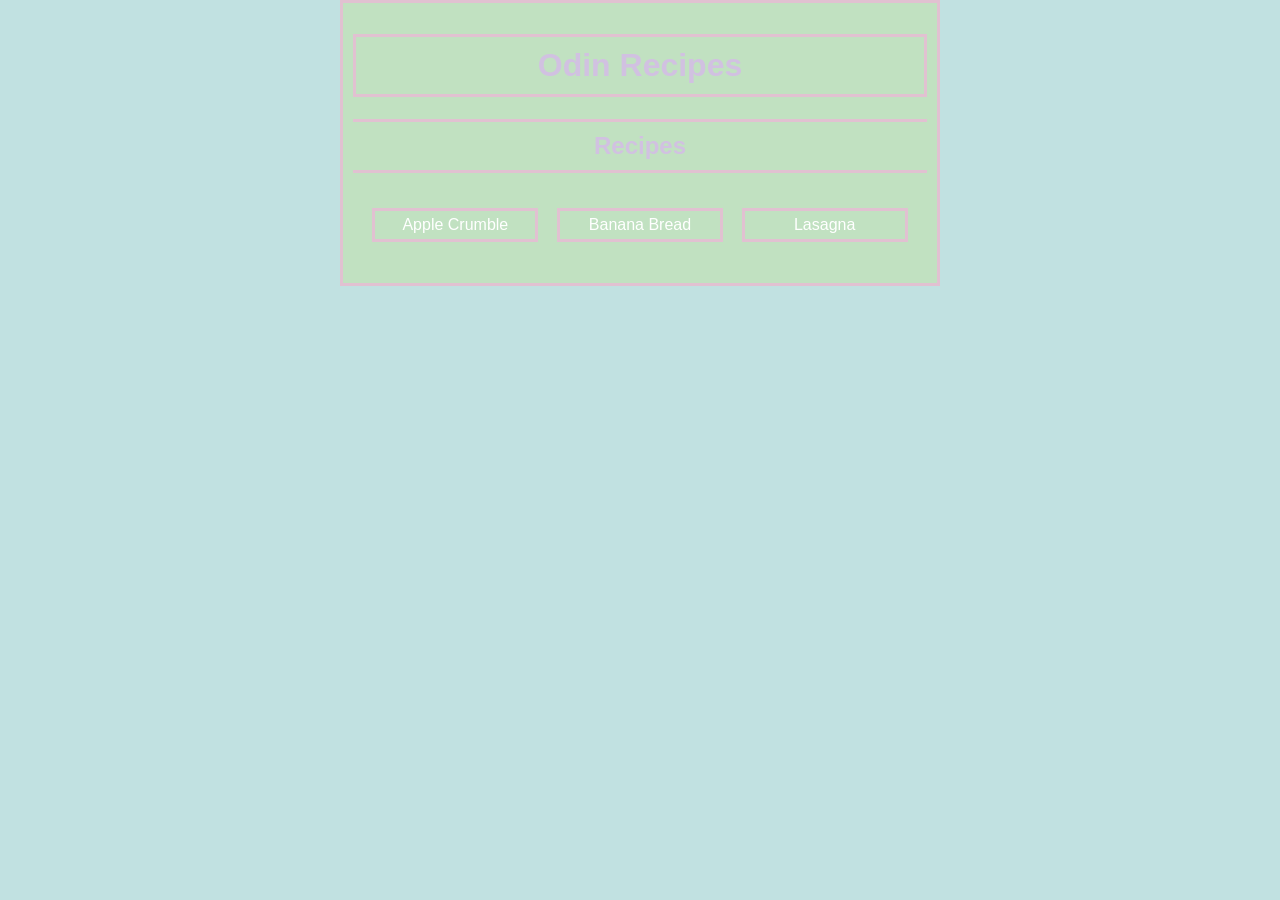
<file: index.html>
<!DOCTYPE html>
<html lang="en">
<head>
    <meta charset="UTF-8">
    <meta name="viewport" content="width=device-width, initial-scale=1.0">
    <title>Odin Recipes</title>
    <link rel="stylesheet" href="css/style.css">
</head>
<body>
    <div class="layer1">
        <h1 class="heading">Odin Recipes</h1>
        <h2>Recipes</h2>
        <ul class="rlist">
            <li class="homelist"><a href="recipes/apple-crumble.html">Apple Crumble</a></li>
            <li class="homelist"><a href="recipes/banana-bread.html">Banana Bread</a></li>
            <li class="homelist"><a href="recipes/lasagna.html">Lasagna</a></li>
        </ul>
    </div>
</html>
</file>
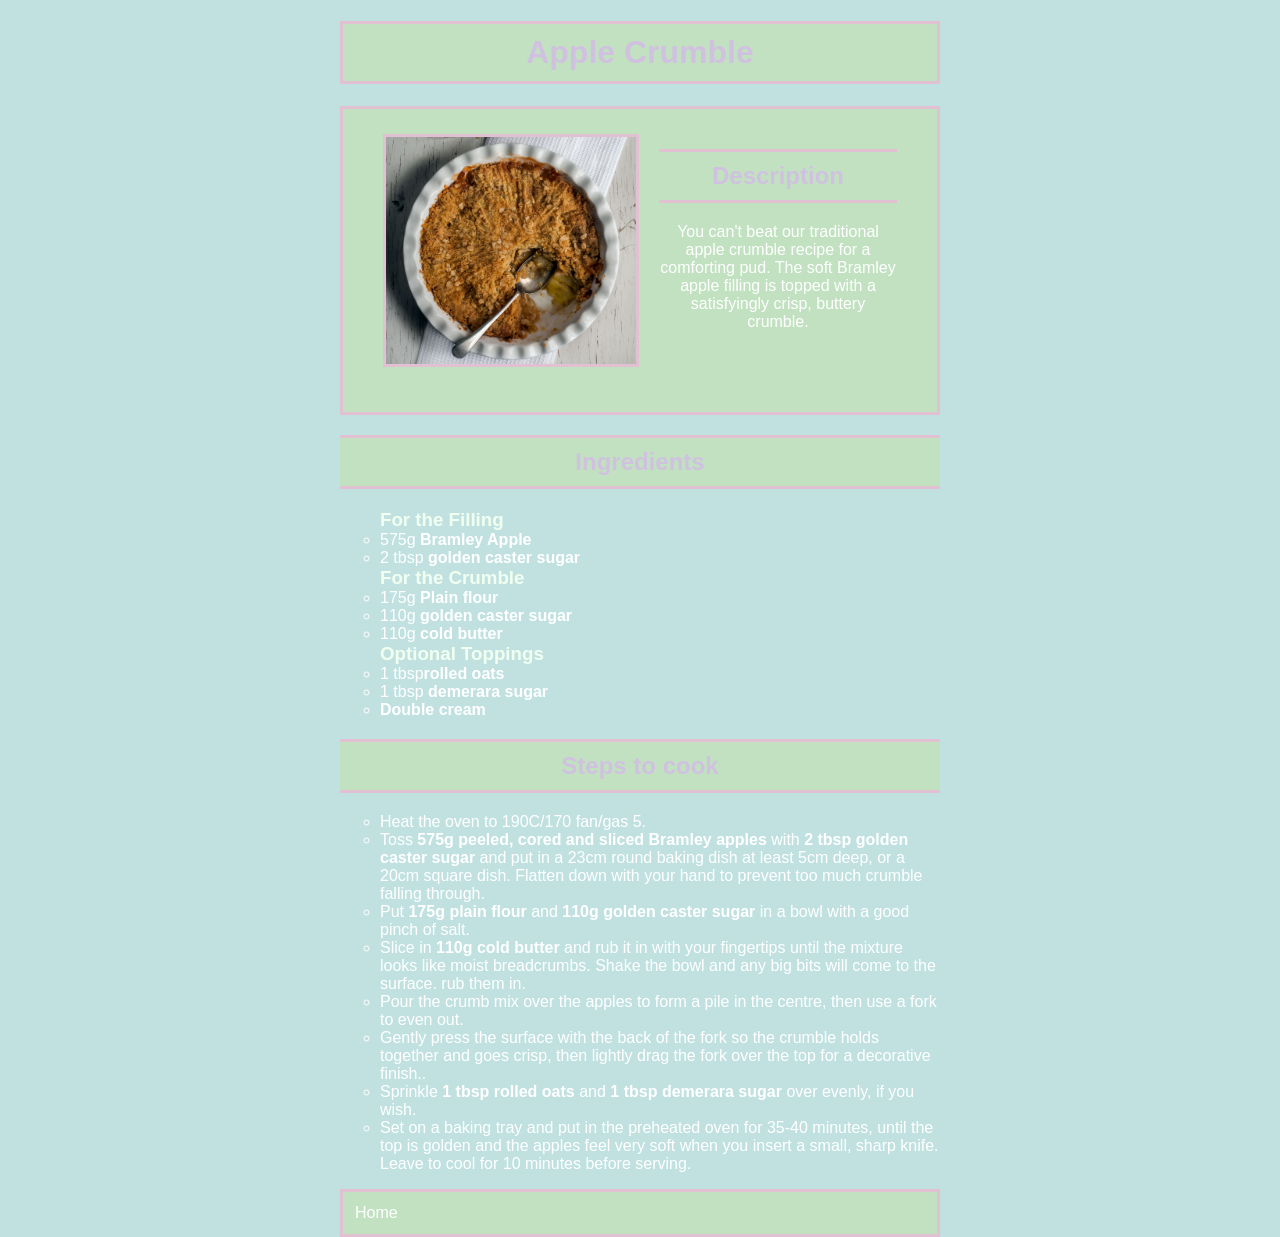
<file: recipes/apple-crumble.html>
<!DOCTYPE html>
<html lang="en">
<head>
    <meta charset="UTF-8">
    <meta name="viewport" content="width=device-width, initial-scale=1.0">
    <title>Odin Recipes | Apple Crumble</title>
    <link rel="stylesheet" href="../css/style.css">
</head>
<body>
    <h1 class="heading">Apple Crumble</h1>
    <div class="container">
        <img class="container__image" src="../img/apple-crumble.jpg" width="400" alt="Image of a semi-eaten apple crumble">
        <div class="container__text">
            <h2>Description</h2>
            <p>You can't beat our traditional apple crumble recipe for a comforting pud. The soft Bramley apple filling is topped with a satisfyingly crisp, buttery crumble.</p>
        </div>
    </div>
    <h2>Ingredients</h2>
    <ul class="ilist">
        <h3>For the Filling</h3>
        <li>575g <strong>Bramley Apple</strong></li>
        <li>2 tbsp <strong>golden caster sugar</strong></li>
        <h3>For the Crumble</h3>
        <li>175g <strong>Plain flour</strong></li>
        <li>110g <strong>golden caster sugar</strong></li>
        <li>110g <strong>cold butter</strong></li>
        <h3>Optional Toppings</h3>
        <li>1 tbsp<strong>rolled oats</strong></li>
        <li>1 tbsp <strong>demerara sugar</strong></li>
        <li><strong>Double cream</strong></li>
    </ul>
    <h2>Steps to cook</h2>
    <ol class="ilist">
        <li>Heat the oven to 190C/170 fan/gas 5.</li>
        <li>Toss <strong>575g peeled, cored and sliced Bramley apples</strong> with <strong>2 tbsp golden caster sugar</strong> and put in a 23cm round baking dish at least 5cm deep, or a 20cm square dish. Flatten down with your hand to prevent too much crumble falling through.</li>
        <li>Put <strong>175g plain flour</strong> and <strong>110g golden caster sugar</strong> in a bowl with a good pinch of salt.</li>
        <li>Slice in <strong>110g cold butter</strong> and rub it in with your fingertips until the mixture looks like moist breadcrumbs. Shake the bowl and any big bits will come to the surface. rub them in.</li>
        <li>Pour the crumb mix over the apples to form a pile in the centre, then use a fork to even out.</li>
        <li>Gently press the surface with the back of the fork so the crumble holds together and goes crisp, then lightly drag the fork over the top for a decorative finish.</strong>.</li>
        <li>Sprinkle <strong>1 tbsp rolled oats</strong> and <strong>1 tbsp demerara sugar</strong> over evenly, if you wish.</li>
        <li>Set on a baking tray and put in the preheated oven for 35-40 minutes, until the top is golden and the apples feel very soft when you insert a small, sharp knife. Leave to cool for 10 minutes before serving.</li>
    </ol>
</body>
<footer>
    <!-- Return to homepage (index) -->
    <a href="../index.html">Home</a>
</footer>
</html>
</file>
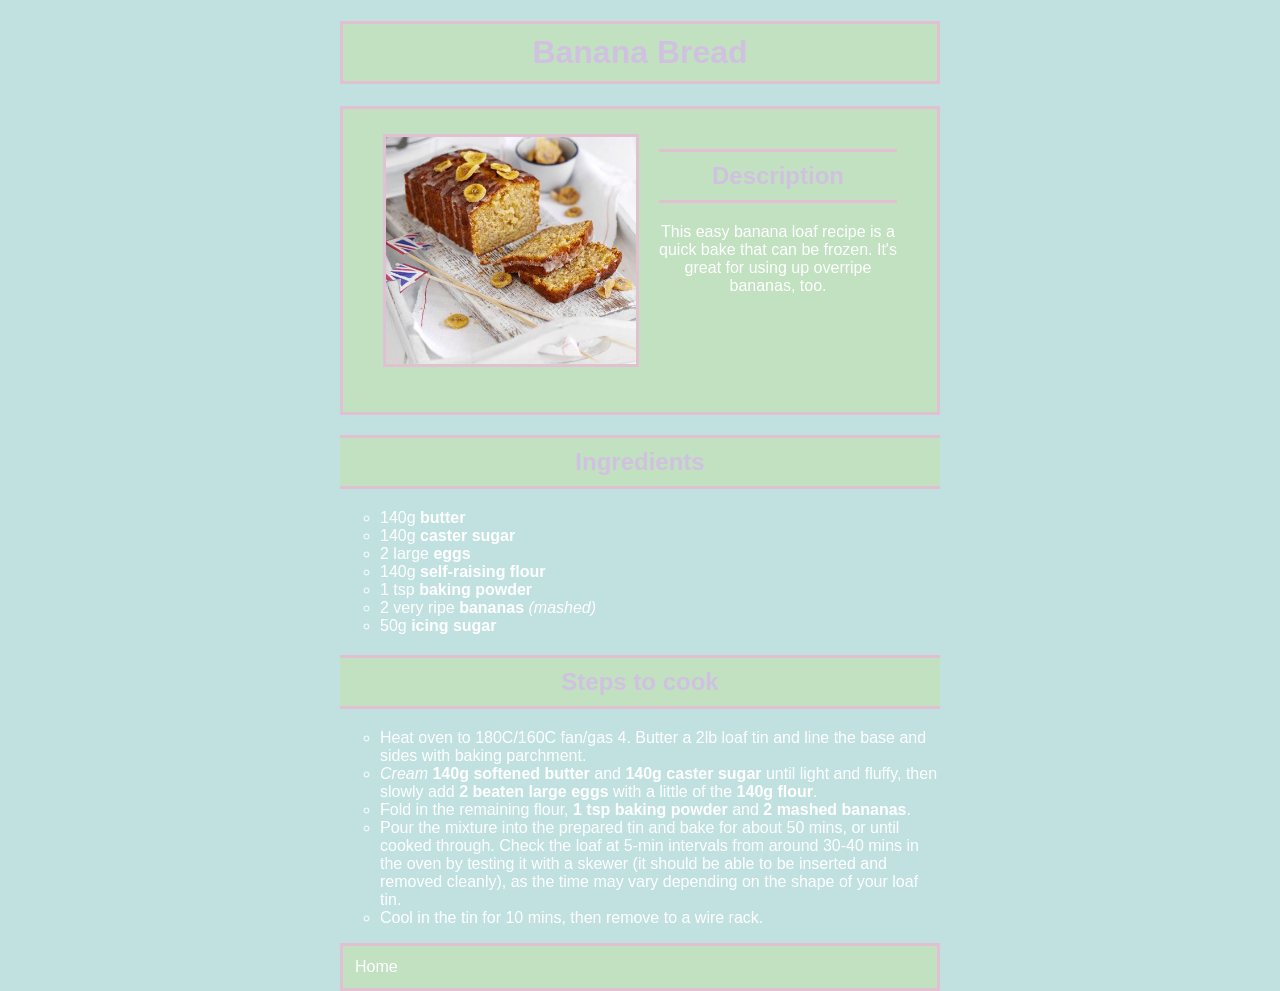
<file: recipes/banana-bread.html>
<!DOCTYPE html>
<html lang="en">
<head>
    <meta charset="UTF-8">
    <meta name="viewport" content="width=device-width, initial-scale=1.0">
    <title>Odin Recipes | Banana Bread</title>
    <link rel="stylesheet" href="../css/style.css">
</head>
<body>
    <h1 class="heading">Banana Bread</h1>
    <div class="container">
        <img class="container__image" src="../img/banana-bread.jpg" width="400" alt="Image of a delicious Banana Bread">
        <div class="container__text">
            <h2>Description</h2>
            <p>This easy banana loaf recipe is a quick bake that can be frozen. It's great for using up overripe bananas, too.</p>
        </div>
    </div>
        <h2>Ingredients</h2>
    <ul class="ilist">
        <li>140g <strong>butter</strong></li>
        <li>140g <strong>caster sugar</strong></li>
        <li>2 large <strong>eggs</strong></li>
        <li>140g <strong>self-raising flour</strong></li>
        <li>1 tsp <strong>baking powder</strong></li>
        <li>2 very ripe <strong>bananas</strong> <em>(mashed)</em></li>
        <li>50g <strong>icing sugar</strong></li>
    </ul>
    <h2>Steps to cook</h2>
    <ol class="ilist">
        <li>Heat oven to 180C/160C fan/gas 4. Butter a 2lb loaf tin and line the base and sides with baking parchment.</li>
        <li><em>Cream</em> <strong>140g softened butter</strong> and <strong>140g caster sugar</strong> until light and fluffy, then slowly add <strong>2 beaten large eggs</strong> with a little of the <strong>140g flour</strong>.</li>
        <li>Fold in the remaining flour, <strong>1 tsp baking powder</strong> and <strong>2 mashed bananas</strong>.</li>
        <li>Pour the mixture into the prepared tin and bake for about 50 mins, or until cooked through. Check the loaf at 5-min intervals from around 30-40 mins in the oven by testing it with a skewer (it should be able to be inserted and removed cleanly), as the time may vary depending on the shape of your loaf tin.</li>
        <li>Cool in the tin for 10 mins, then remove to a wire rack.</li>
    </ol>
</body>
<footer>
    <!-- Return to homepage (index) -->
    <a href="../index.html">Home</a>
</footer>
</html>
</file>
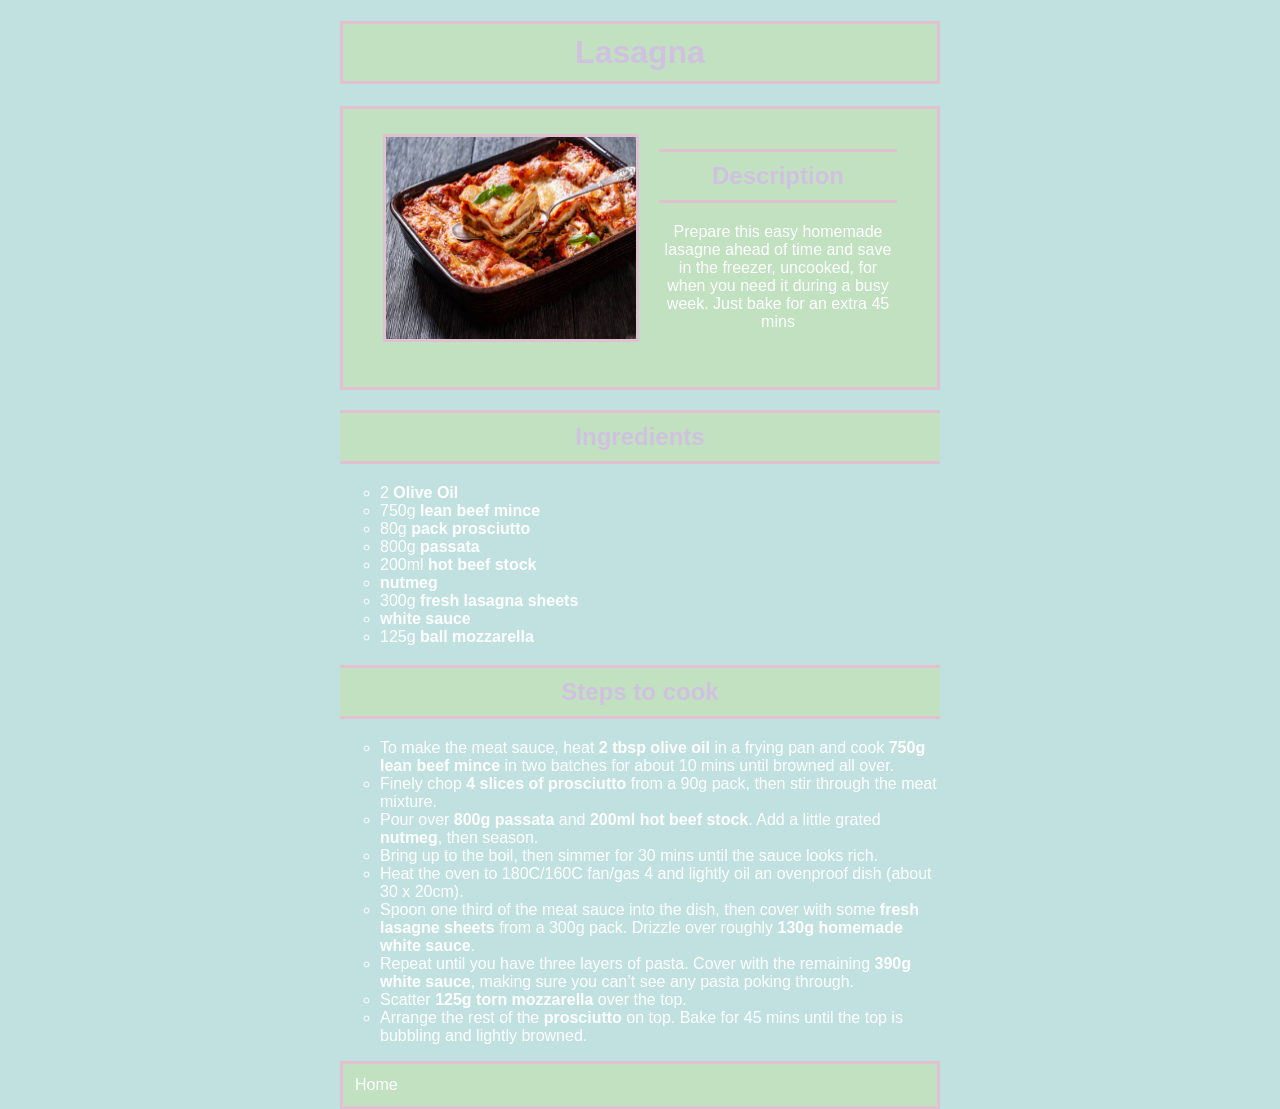
<file: recipes/lasagna.html>
<!DOCTYPE html>
<html lang="en">
<head>
    <meta charset="UTF-8">
    <meta name="viewport" content="width=device-width, initial-scale=1.0">
    <title>Odin Recipes | Lasagna</title>
    <link rel="stylesheet" href="../css/style.css">
</head>
<body>
    <h1 class="heading">Lasagna</h1>
    <div class="container">
        <img class="container__image" src="../img/lasagna.jpg" width="400" alt="image of a tasty lasagna">
        <div class="container__text">
            <h2>Description</h2>
            <p>Prepare this easy homemade lasagne ahead of time and save in the freezer, uncooked, for when you need it during a busy week. Just bake for an extra 45 mins</p>
        </div>
    </div>
    <h2>Ingredients</h2>
    <ul class="ilist">
        <li>2 <strong>Olive Oil</strong></li>
        <li>750g <strong>lean beef mince</strong></li>
        <li>80g <strong>pack prosciutto</strong></li>
        <li>800g <strong>passata</strong></li>
        <li>200ml <strong>hot beef stock</strong></li>
        <li><strong>nutmeg</strong></li>
        <li>300g <strong>fresh lasagna sheets</strong></li>
        <li><strong>white sauce</strong></li>
        <li>125g <strong>ball mozzarella</strong></li>
    </ul>
    <h2>Steps to cook</h2>
    <ol class="ilist">
        <li>To make the meat sauce, heat <strong>2 tbsp olive oil</strong> in a frying pan and cook <strong>750g lean beef mince</strong> in two batches for about 10 mins until browned all over.</li>
        <li>Finely chop <strong>4 slices of prosciutto</strong> from a 90g pack, then stir through the meat mixture.</li>
        <li>Pour over <strong>800g passata</strong> and <strong>200ml hot beef stock</strong>. Add a little grated <strong>nutmeg</strong>, then season.</li>
        <li>Bring up to the boil, then simmer for 30 mins until the sauce looks rich.</li>
        <li>Heat the oven to 180C/160C fan/gas 4 and lightly oil an ovenproof dish (about 30 x 20cm).</li>
        <li>Spoon one third of the meat sauce into the dish, then cover with some <strong>fresh lasagne sheets</strong> from a 300g pack. Drizzle over roughly <strong>130g homemade white sauce</strong>.</li>
        <li>Repeat until you have three layers of pasta. Cover with the remaining <strong>390g white sauce</strong>, making sure you can&rsquo;t see any pasta poking through.</li>
        <li>Scatter <strong>125g torn mozzarella</strong> over the top.</li>
        <li>Arrange the rest of the <strong>prosciutto</strong> on top. Bake for 45 mins until the top is bubbling and lightly browned.</li>
    </ol>
</body>
<footer>
    <!-- Return to homepage (index) -->
    <a href="../index.html">Home</a>
</footer>
</html>
</file>
<file: css/style.css>
/* universal settings */
* {
    font-family: Arial, Helvetica, sans-serif;
}

/* main body */
body {
    width: 600px;
    margin: auto;
    background-color: #C1E1E1;
}

/* Border Colours */
.layer1,
.heading,
h2,
.homelist,
img,
.container,
footer {
    border-style: solid;
    border-color: #E1C1D1;
}

/* Headings background colour */
.layer1,
.container, 
.heading,
footer, 
h2 {
    background-color: #C1E1C1;
    padding: 10px;

}


.heading,
h2,
.homelist,
footer {
    text-align: center;
}

.heading,
h2 {
    color: #D1C1E1;

}

.container {
    padding: 20px 40px 40px;
    max-width: 640px;
    display: flex;
    &__image {
    width: 200px;
    object-fit: contain;
    align-self: flex-start;
    }
    &__text {
        color: blueviolet;
    }
}

.container__text {
    margin-left: 20px;
    color: white;
    text-align: center;
}

img {
    width: 250px;
    display: inline-block;
    margin: 5px auto;
}

h2 {
    border-left: none;
    border-right: none;
}

/* Homepage List */
.rlist, footer {
    display: flex;
    list-style: none;
    padding: 10px;
}

.rlist a, footer a {
    color: white;
    padding: 2px;
    text-decoration: none;

}
.rlist a:hover, footer a:hover {
    background-color: orange;
}

.homelist {
    margin: 5px auto;
    padding: 5px;
    width: 150px;
     
}

.ilist {
    display: block;
    list-style: circle;
    
}

.ilist h3 {
    color: honeydew;
    margin: 0px auto;
}

.ilist li {
    color: white;
}
</file>
